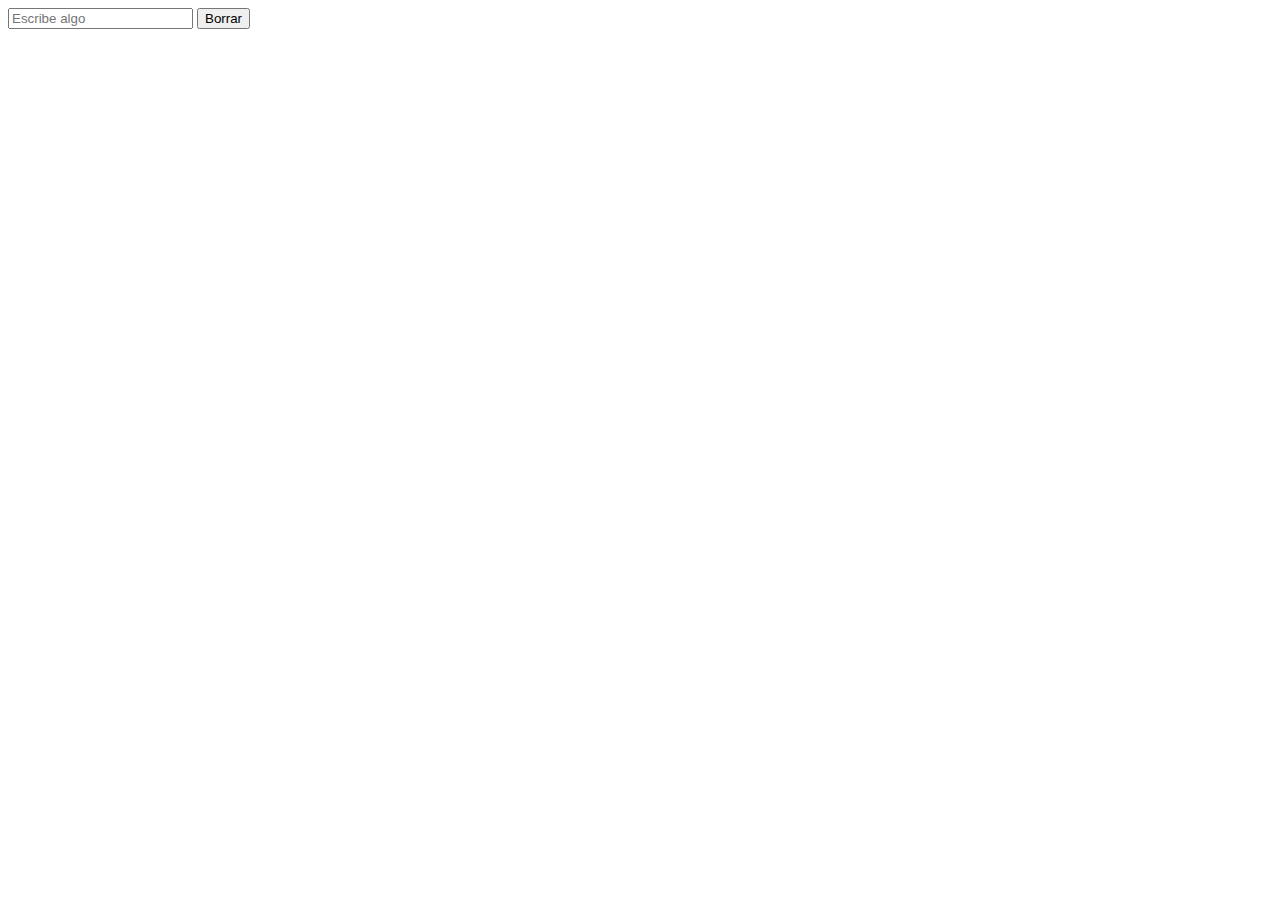
<file: Evento 2/index.html>
<!DOCTYPE html>
<html lang="en">
<head>
    <meta charset="UTF-8">
    <meta name="viewport" content="width=device-width, initial-scale=1.0">
    <title>Evento 2</title>
</head>
<body>
    <body>
        <div class="contenedorPrin">
            <div class="cubo" id="cubo"></div>
            <input type="text" id="inputText" placeholder="Escribe algo">
            <button id="botonBorrar">Borrar</button>
        </div>
        <script src="./main.js"></script>
    </body>
</body>
</html>
</file>
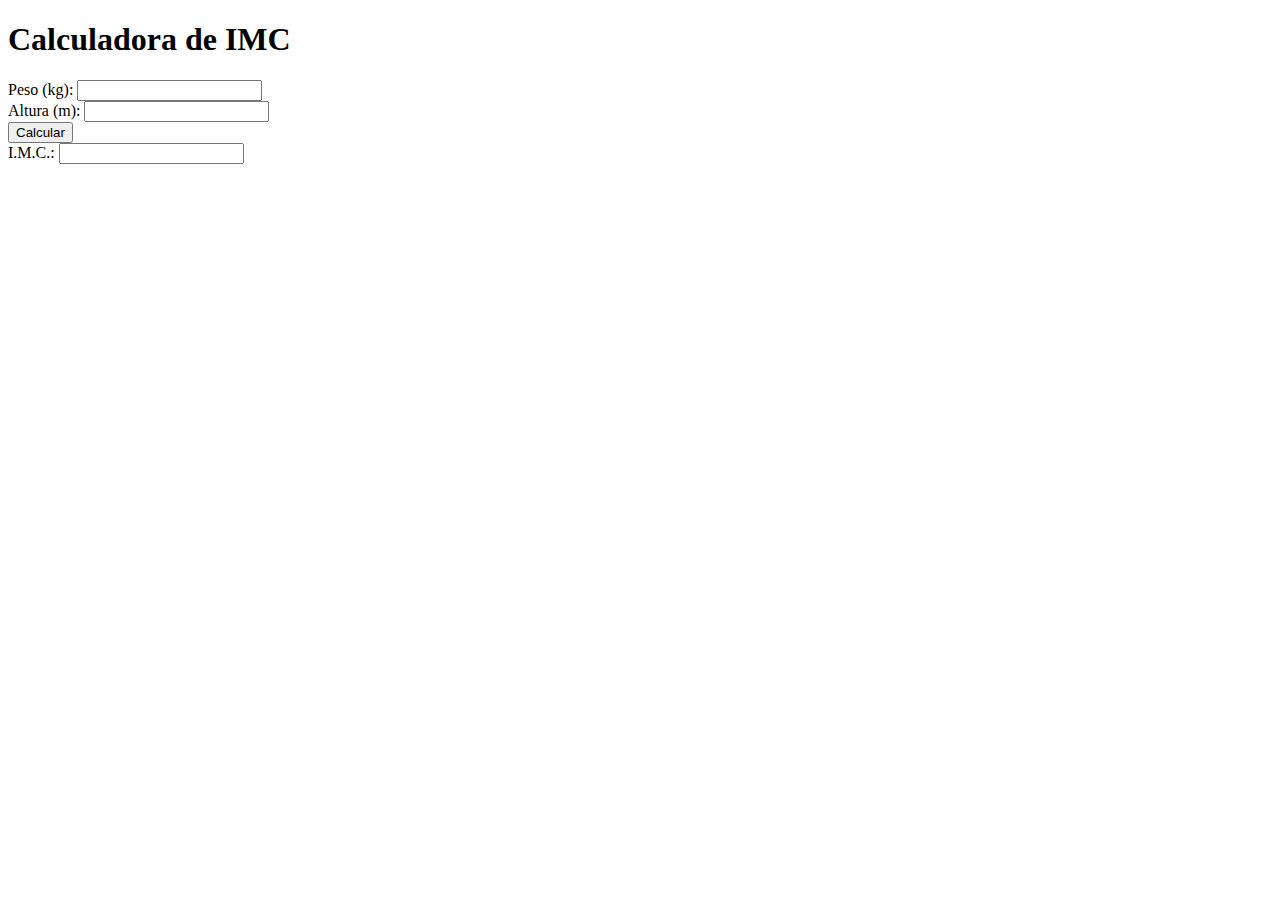
<file: Evento 3/index.html>
<!DOCTYPE html>
<html lang="en">
<head>
    <meta charset="UTF-8">
    <meta name="viewport" content="width=device-width, initial-scale=1.0">
    <title>Evento 3</title>
</head>
<body>
    <body>
        <div class="contenedorPrin">
            <h1>Calculadora de IMC</h1>
            <div class="inputVal">
                <label for="peso">Peso (kg):</label>
                <input type="number" id="peso" step="0.01">
            </div>
            <div class="inputVal">
                <label for="altura">Altura (m):</label>
                <input type="number" id="altura" step="0.01">
            </div>
            <button id="boton">Calcular</button>
            <div class="resultado">
                <label for="resultado">I.M.C.:</label>
                <input type="number" id="resultado">
            </div>
        </div>
        <script src="./main.js"></script>
    </body>
</body>
</html>
</file>
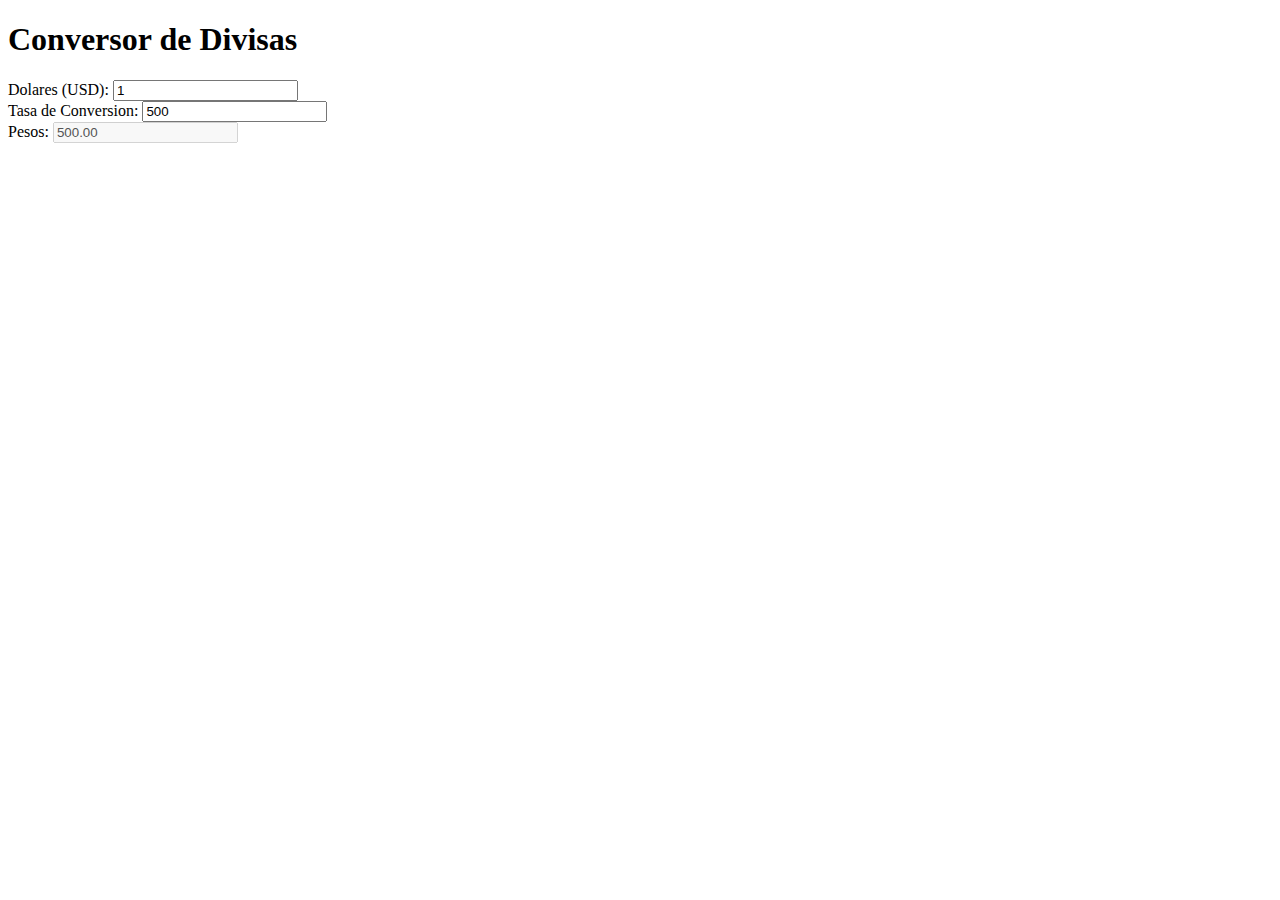
<file: Evento 4/index.html>
<!DOCTYPE html>
<html lang="en">
<head>
    <meta charset="UTF-8">
    <meta name="viewport" content="width=device-width, initial-scale=1.0">
    <title>Evento 4</title>
</head>
<body>
    <div class="contenedorPrin">
        <h1>Conversor de Divisas</h1>
        <div class="inputVal">
            <label for="inputDol">Dolares (USD):</label>
            <input type="number" id="inputDol" step="0.01" value="1">
        </div>
        <div class="inputVal">
            <label for="conversion">Tasa de Conversion:</label>
            <input type="number" id="conversion" step="0.01" value="500">
        </div>
        <div class="resultado">
            <label for="resultadoPeso">Pesos:</label>
            <input type="number" id="resultadoPeso" disabled>
        </div>
    </div>
    <script src="./main.js"></script>

</body>
</html>
</file>
